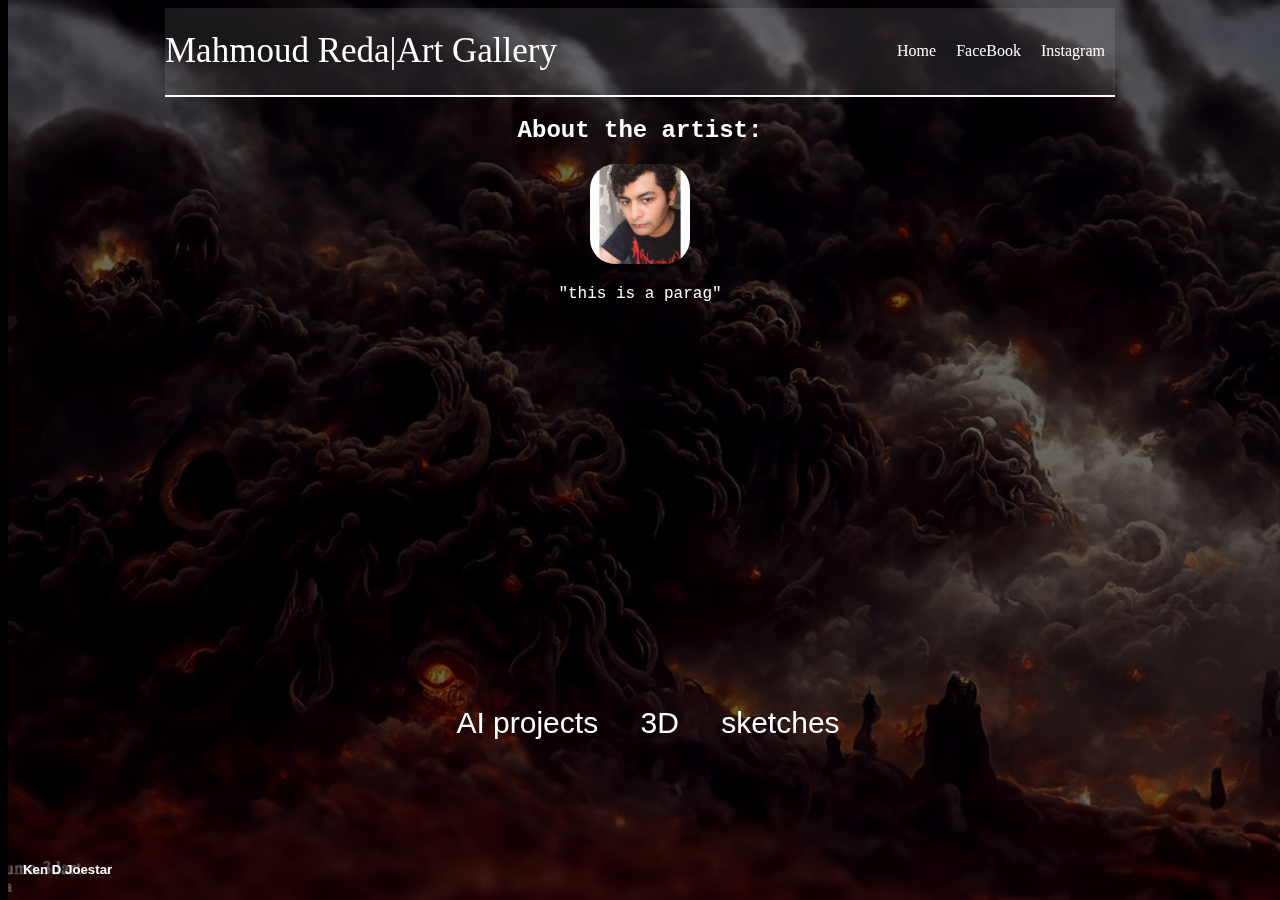
<file: index.html>
<!DOCTYPE html>
<html lang="en">
  <head>
    <meta charset="UTF-8" />
    <meta name="viewport" content="width=device-width, initial-scale=1.0" />
    <link rel="stylesheet" href="style.css" />
    <title> 月のドア </title>
  </head>
<body>
  <div class="navbar">
    <div class="container flex">
        <h1 class="logo">Mahmoud Reda|Art Gallery</h1>
        <nav>
            <ul>
                <li><a href="index.html">Home</a></li>
                <li><a href="https://www.facebook.com/MahmoudRedaa0">FaceBook</a></li>
                <li><a href="https://www.instagram.com/akuma.art0/">Instagram</a></li>
            </ul>
        </nav>
    </div>
  </div>
  <div class="elements">
      <h2>About the artist:</h2>
      <img class="pic" src="imgs/reda.jpg" alt="Reda San" />
         <p>"this is a parag"</p>
  </div>
  <div class="footer">
    <h5><a href="https://www.facebook.com/3adel.nwar">Ken D Joestar</a></h5>
  </div>
  <div class="pages">
     <a href="AI.html">AI projects</a>
     <a href="3d.html">3D</a>
     <a href="SK.html">sketches</a>
  </div>
 <section class="backG"></section>
<script src="script.js"></script>
</body>
</html>
</file>
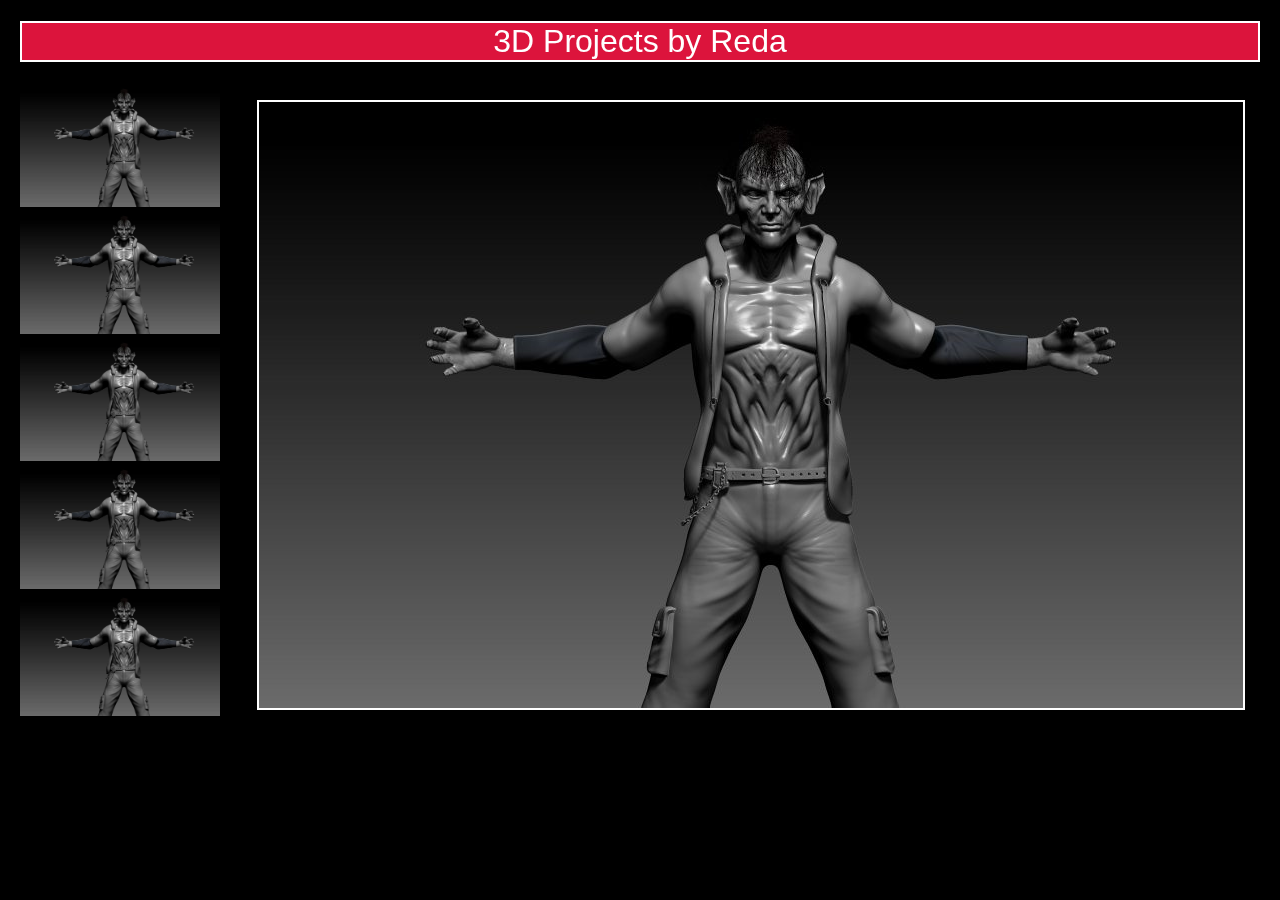
<file: 3d.html>
<!DOCTYPE html>
<html lang="en">
  <head>
    <meta charset="UTF-8" />
    <meta name="viewport" content="width=device-width, initial-scale=1.0" />
    <link rel="stylesheet" href="AIStyles.css" />
    <title> 3D </title>
  </head>
<body>
  <h1>3D Projects by Reda</h1>
  <div class="container">

    <div class="gallery-container">
      <div class="gallery-item">
        <div class="image">
          <img src="imgs/3d1.jpg" alt="bg">
        </div>
        <div class="text">AI project 1</div>
      </div>
    </div>

    <div class="gallery-container">
      <div class="gallery-item">
        <div class="image">
          <img src="imgs/3d1.jpg" alt="bg">
        </div>
        <div class="text">AI project 1</div>
      </div>
    </div>

    <div class="gallery-container">
      <div class="gallery-item">
        <div class="image">
          <img src="imgs/3d1.jpg" alt="bg">
        </div>
        <div class="text">AI project 1</div>
      </div>
    </div>

    <div class="gallery-container">
      <div class="gallery-item">
        <div class="image">
          <img src="imgs/3d1.jpg" alt="bg">
        </div>
        <div class="text">AI project 1</div>
      </div>
    </div>

    <div class="gallery-container">
      <div class="gallery-item">
        <div class="image">
          <img src="imgs/3d1.jpg" alt="bg">
        </div>
        <div class="text">AI project 1</div>
      </div>
    </div>


  </div>
    <div class="screen" id="screen">
      <img src="imgs/3d1.jpg" alt="">
    </div>
<script src="script.js"></script>
</body>
</file>
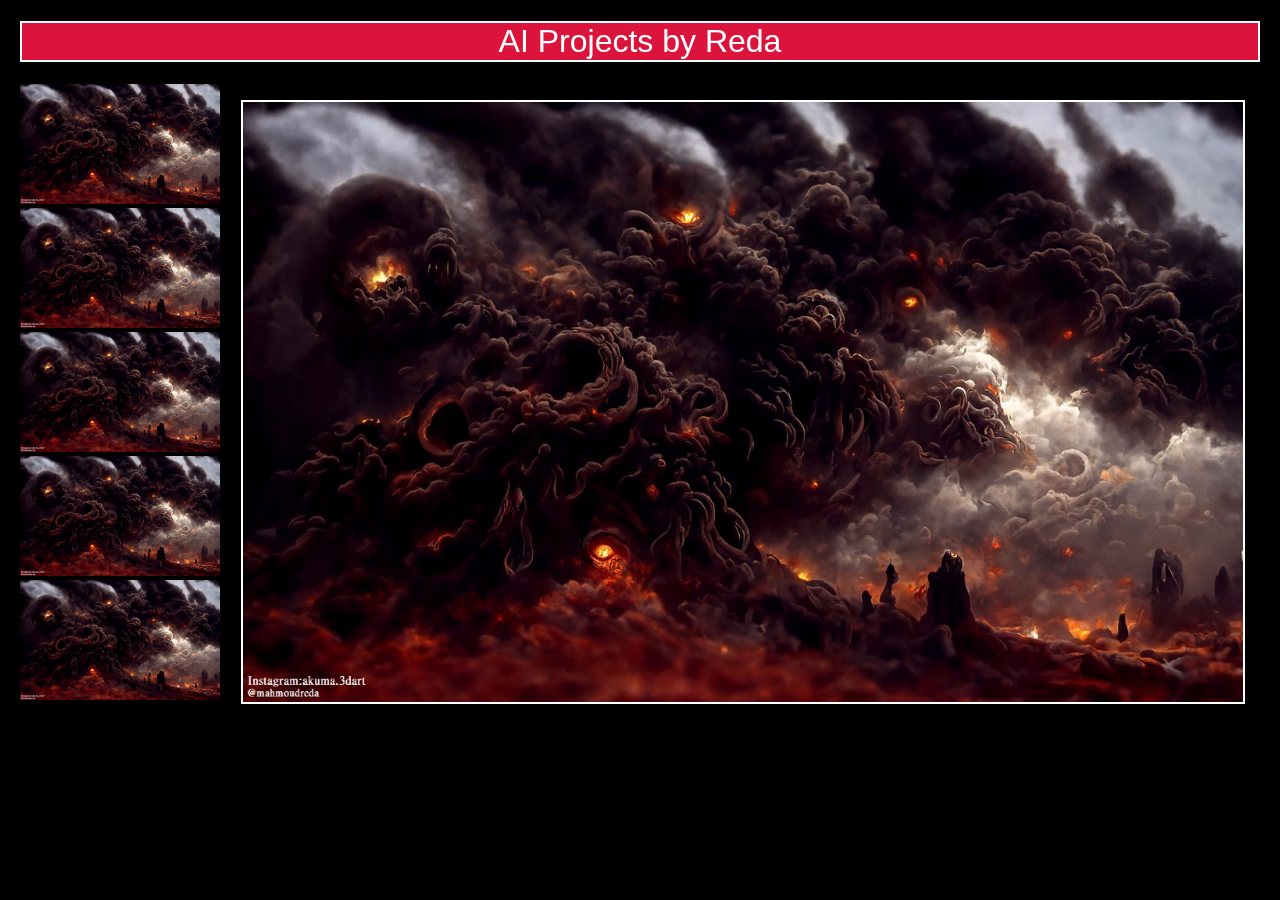
<file: AI.html>
<!DOCTYPE html>
<html lang="en">
  <head>
    <meta charset="UTF-8" />
    <meta name="viewport" content="width=device-width, initial-scale=1.0" />
    <link rel="stylesheet" href="AIStyles.css" />
    <title> AI </title>
  </head>
<body>
  <h1>AI Projects by Reda</h1>
  <div class="container">

    <div class="gallery-container">
      <div class="gallery-item">
        <div class="image">
          <img src="imgs/BG.jpg" alt="bg">
        </div>
        <div class="text">AI project 1</div>
      </div>
    </div>

    <div class="gallery-container">
      <div class="gallery-item">
        <div class="image">
          <img src="imgs/BG.jpg" alt="bg">
        </div>
        <div class="text">AI project 1</div>
      </div>
    </div>

    <div class="gallery-container">
      <div class="gallery-item">
        <div class="image">
          <img src="imgs/BG.jpg" alt="bg">
        </div>
        <div class="text">AI project 1</div>
      </div>
    </div>

    <div class="gallery-container">
      <div class="gallery-item">
        <div class="image">
          <img src="imgs/BG.jpg" alt="bg">
        </div>
        <div class="text">AI project 1</div>
      </div>
    </div>

    <div class="gallery-container">
      <div class="gallery-item">
        <div class="image">
          <img src="imgs/BG.jpg" alt="bg">
        </div>
        <div class="text">AI project 1</div>
      </div>
    </div>


  </div>

  <div class="screen" id="screen">
    <img src="imgs/BG.jpg" alt="">
  </div>
<script src="script.js"></script>
</body>
</file>
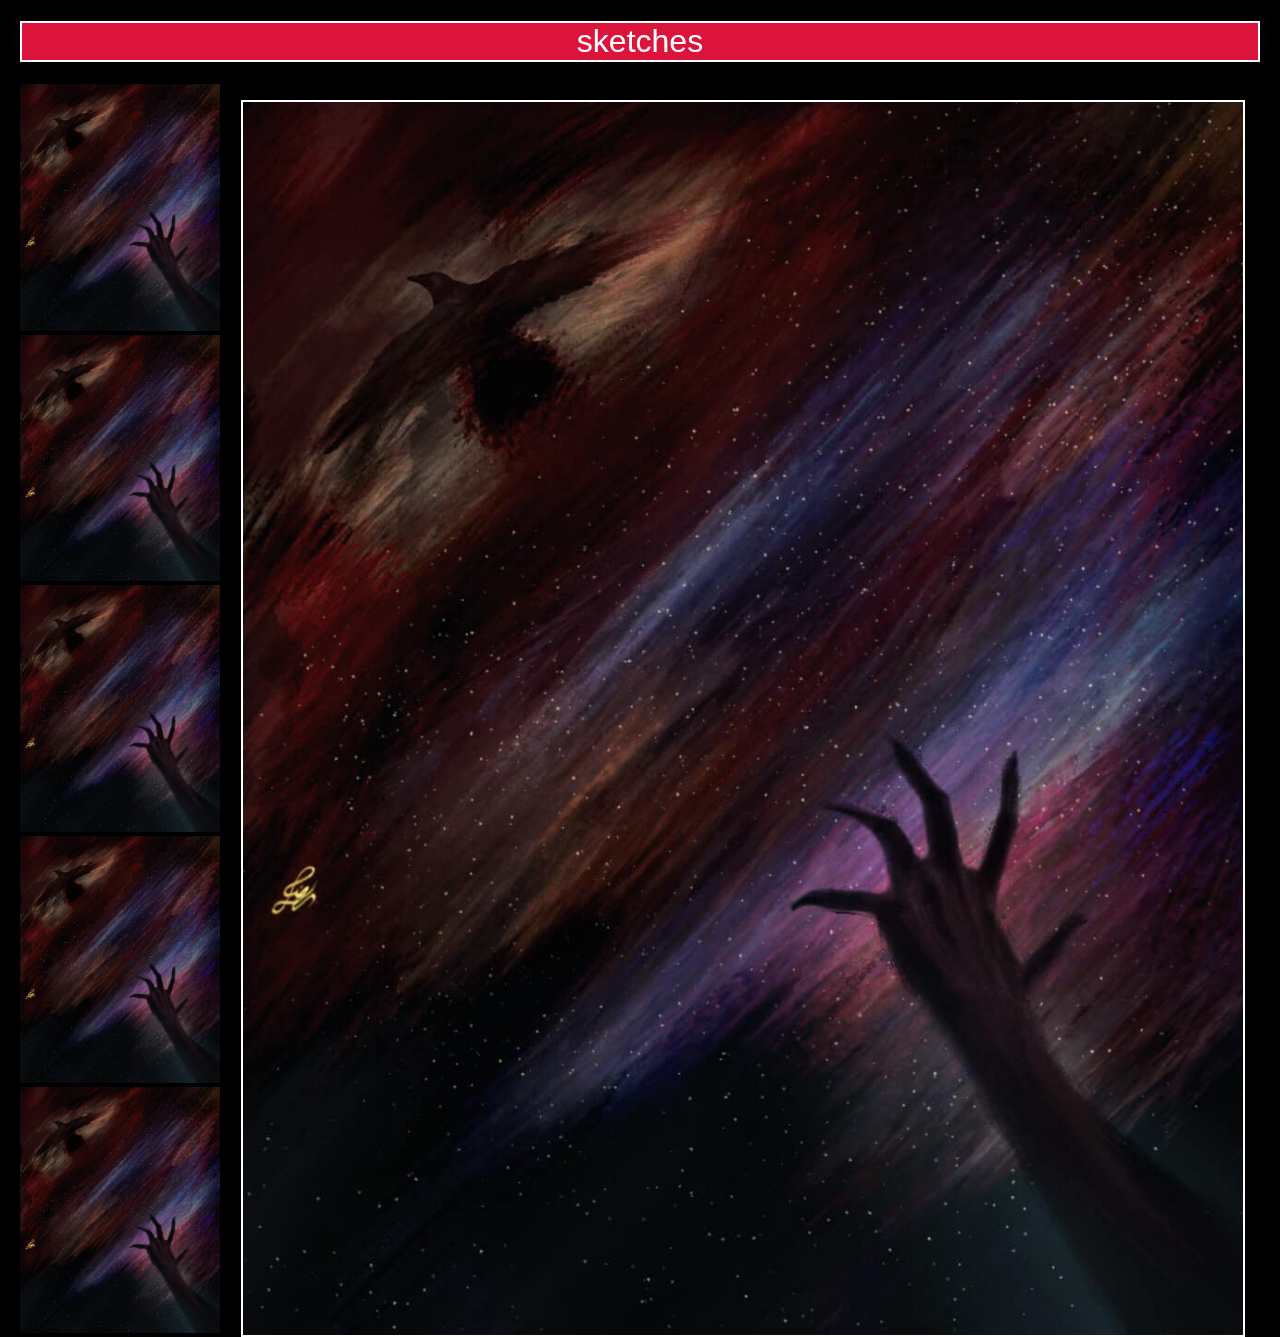
<file: SK.html>
<!DOCTYPE html>
<html lang="en">
  <head>
    <meta charset="UTF-8" />
    <meta name="viewport" content="width=device-width, initial-scale=1.0" />
    <link rel="stylesheet" href="AIStyles.css" />
    <title> SK </title>
  </head>
<body>
  <h1>sketches</h1>
  <div class="container">

    <div class="gallery-container">
      <div class="gallery-item">
        <div class="image">
          <img src="imgs/sk1.jpg" alt="bg">
        </div>
        <div class="text">AI project 1</div>
      </div>
    </div>

    <div class="gallery-container">
      <div class="gallery-item">
        <div class="image">
          <img src="imgs/sk1.jpg" alt="bg">
        </div>
        <div class="text">AI project 1</div>
      </div>
    </div>

    <div class="gallery-container">
      <div class="gallery-item">
        <div class="image">
          <img src="imgs/sk1.jpg" alt="bg">
        </div>
        <div class="text">AI project 1</div>
      </div>
    </div>

    <div class="gallery-container">
      <div class="gallery-item">
        <div class="image">
          <img src="imgs/sk1.jpg" alt="bg">
        </div>
        <div class="text">AI project 1</div>
      </div>
    </div>

    <div class="gallery-container">
      <div class="gallery-item">
        <div class="image">
          <img src="imgs/sk1.jpg" alt="bg">
        </div>
        <div class="text">AI project 1</div>
      </div>
    </div>


  </div>

  <div class="screen" id="screen">
    <img src="imgs/sk1.jpg" alt="">
  </div>
<script src="script.js"></script>
</body>
</file>
<file: style.css>
body{
  background-color: black;
  font-family: impact;
  color: #fff;
}
* {
  box-sizing: border-box;
}
ul{
  list-style-type: none;
}
h1{
  font-size: 35px;
  color: rgb(255, 255, 255);
  font-weight: 300;
}
h5 a{
  color: #fff;
  text-decoration: none;
}
.navbar {
  height: 100%;
  max-width: 950px;
  margin: auto;
  background-color: rgba(255, 255, 255, 0.096);
}
.container{
  margin: 0 auto;
  overflow: auto;
  border-bottom: 2px #fff solid;
}
.flex{
  display: flex;
  justify-content: space-between;
  align-items: center;
}
.navbar ul {
  display: flex;
}
.navbar a {
  text-decoration: none;
  color: #fff;
  padding: 10px;
}
.navbar a:hover {
  border-bottom: 2px #fff solid;
  color: rgb(134, 0, 0);
}

.elements{
  font-family: 'Courier New', Courier, monospace;
  width: 100%;
  text-align: center;
}
.pic{
  width: 100px;
  height: 100px;
  border-radius: 25px;
}
.footer{
  position: fixed;
  bottom: 0px;
  width: 100%;
  height: 60px;
  font-family: 'Franklin Gothic Medium', 'Arial Narrow', Arial, sans-serif;
  padding-left: 15px;
}
.backG{
  background: url('imgs/BG.jpg') no-repeat center center/cover;
  position: fixed;
  z-index: -1;
  width: 100%;
  height: 100%;
  filter :opacity(0.4);
  top:0px;
}
.pages{
  width: 100%;
  position: fixed;
  font-family: 'Franklin Gothic Medium', 'Arial Narrow', Arial, sans-serif;
  font-size: 30px;
  margin: auto;
  text-align: center;
  bottom: 160px;
}
.pages a{
  text-decoration: none;
  color: #fff;
  margin: 15px;
  padding: 2px;
  transition: 0.6s;
  text-shadow: black;
}
.pages a:hover{
  text-decoration:dotted;
  color: rgb(150, 60, 60);
  margin: 15px;
  font-size: 35px;
  box-shadow: -5px -5px 0px rgba(247, 9, 9, 0.555);
  background-color: rgba(0, 0, 0, 0.5);
}
</file>
<file: AIStyles.css>
body{
    margin:20px;
    padding:0;
    text-align:center;
    background-color: black;
    font-family: Impact, 'Arial Narrow Bold', sans-serif;
    color: #fff;
    font-weight: 200;
}
h1{
    font-weight: 200;
    background-color: crimson;
    border: 2px solid;
}
.container{
    display: flex;
    flex-direction: column;
    width: 200px;
    position: absolute;
}

.gallery-item{
    width:100%;
    height:100%;
    position:relative;
}

.gallery-item .image{
    width:100%;
    height:100%;
    overflow:hidden;
}

.gallery-item .image img{
    width:100%;
    height:100%;
    object-fit: cover;
    object-position:50% 50%;
    cursor:pointer;
    transition:.5s ease-in-out;
}
.gallery-item:hover .image img{
    transform:scale(1.5);
}

.gallery-item .text{
    opacity:0;
    position:absolute;
    top:50%;
    left:50%;
    transform:translate(-50%,-50%);
    color:#fff;
    font-size:25px;
    pointer-events:none;
    z-index:4;
    transition: .3s ease-in-out;
    -webkit-backdrop-filter: blur(5px) saturate(1.8);
    backdrop-filter: blur(5px) saturate(1.8);
}

.gallery-item:hover .text{
    opacity:1;
    animation: move-down .3s linear;
    padding:1em;
    width:100%;
}

.screen{
    display: flex;
    position: absolute;
    top: 100px;
    right: 35px;
    border: #fff 2px solid;
    max-width: 1000px;
}

.screen img{
    position: relative;
    width: 100%;
}
</file>
